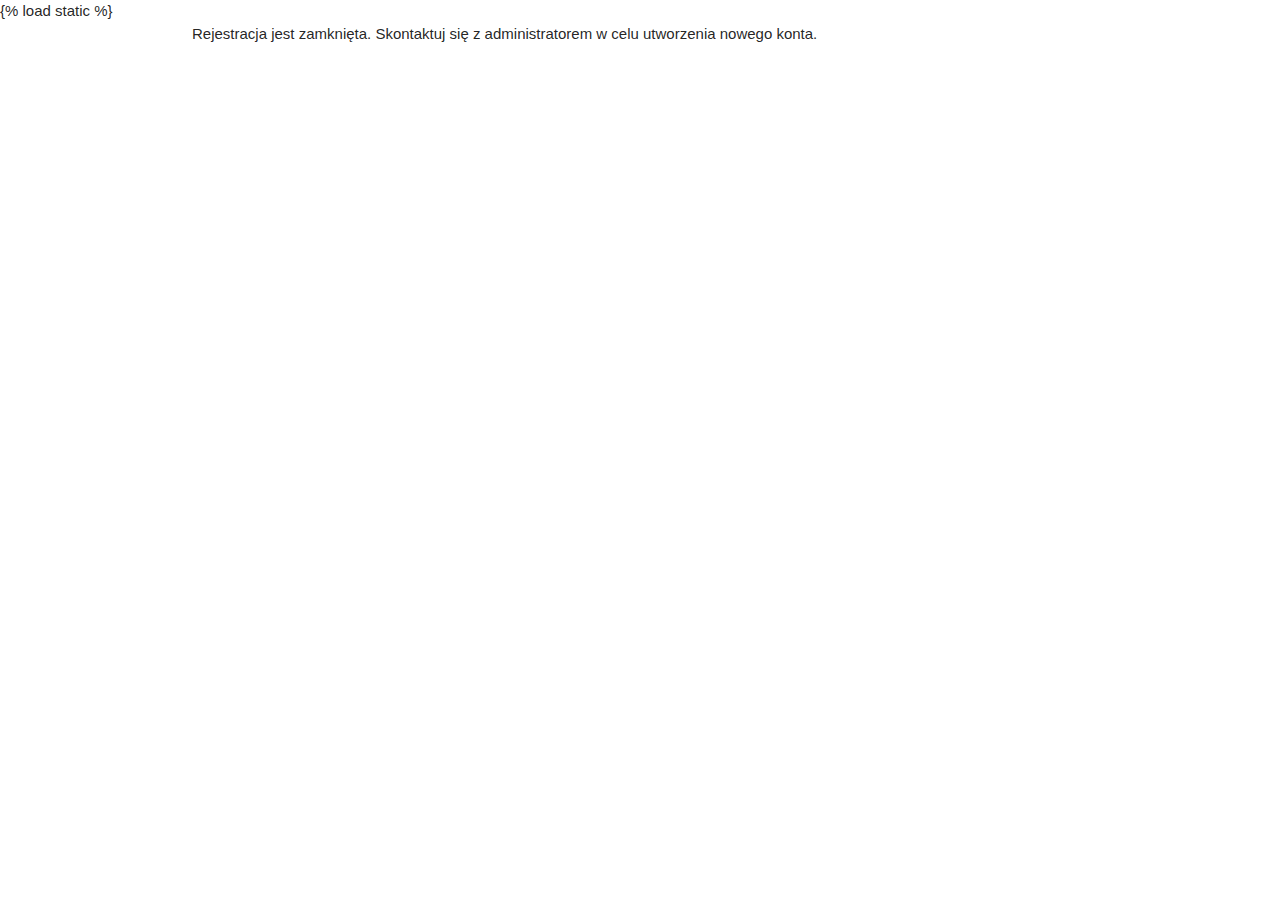
<file: wydatki/templates/wydatki/sign_closed.html>
{% load static %}
<!DOCTYPE html>
<html lang="en">
<head>
    <meta charset="UTF-8">
    <meta name="viewport" content="width=device-width, initial-scale=1.0">
    <meta http-equiv="X-UA-Compatible" content="ie=edge">
    <link href="https://fonts.googleapis.com/icon?family=Material+Icons" rel="stylesheet">
    <link rel="stylesheet" href="https://cdnjs.cloudflare.com/ajax/libs/materialize/1.0.0/css/materialize.min.css">
    <title>Wydatki: tworzenie konta</title>
</head>
<body>
    
    <div class="container">
        Rejestracja jest zamknięta. Skontaktuj się z administratorem w celu utworzenia nowego konta.
    </div>
</body>
</html>
</file>
